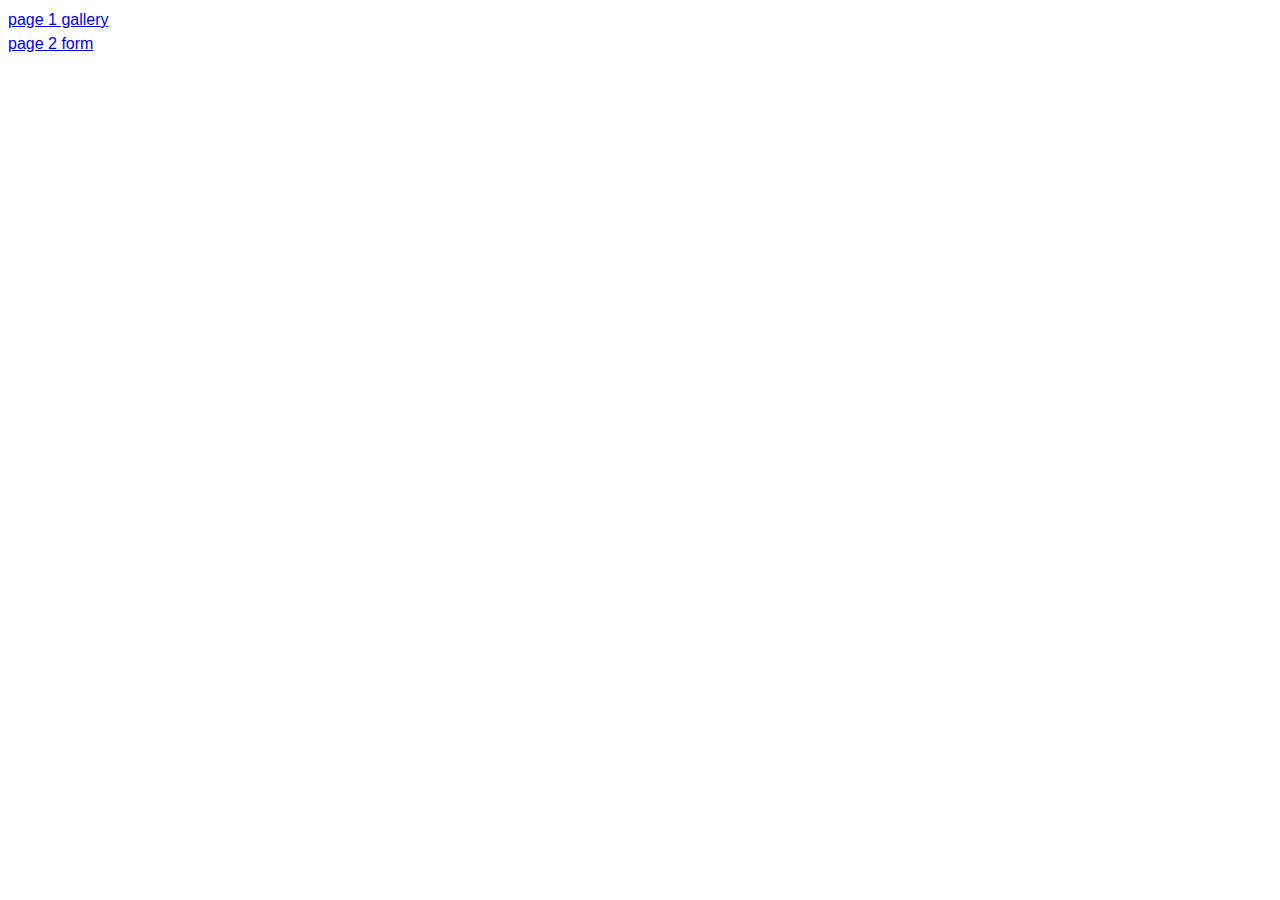
<file: src/index.html>
<!DOCTYPE html>
<html lang="en">
  <head>
    <meta charset="UTF-8" />
    <link rel="icon" type="image/svg+xml" href="/favicon.svg" />
    <meta name="viewport" content="width=device-width, initial-scale=1.0" />
    <link rel="stylesheet" href="./css/styles.css" />
    <title>Vanilla App Template</title>
  </head>
  <body>
    <ul>
      <li>
        <a href="./1-gallery.html">page 1 gallery </a>
      </li>
      <li>
        <a href="./2-form.html">page 2 form</a>
      </li>
    </ul>
  </body>
</html>
</file>
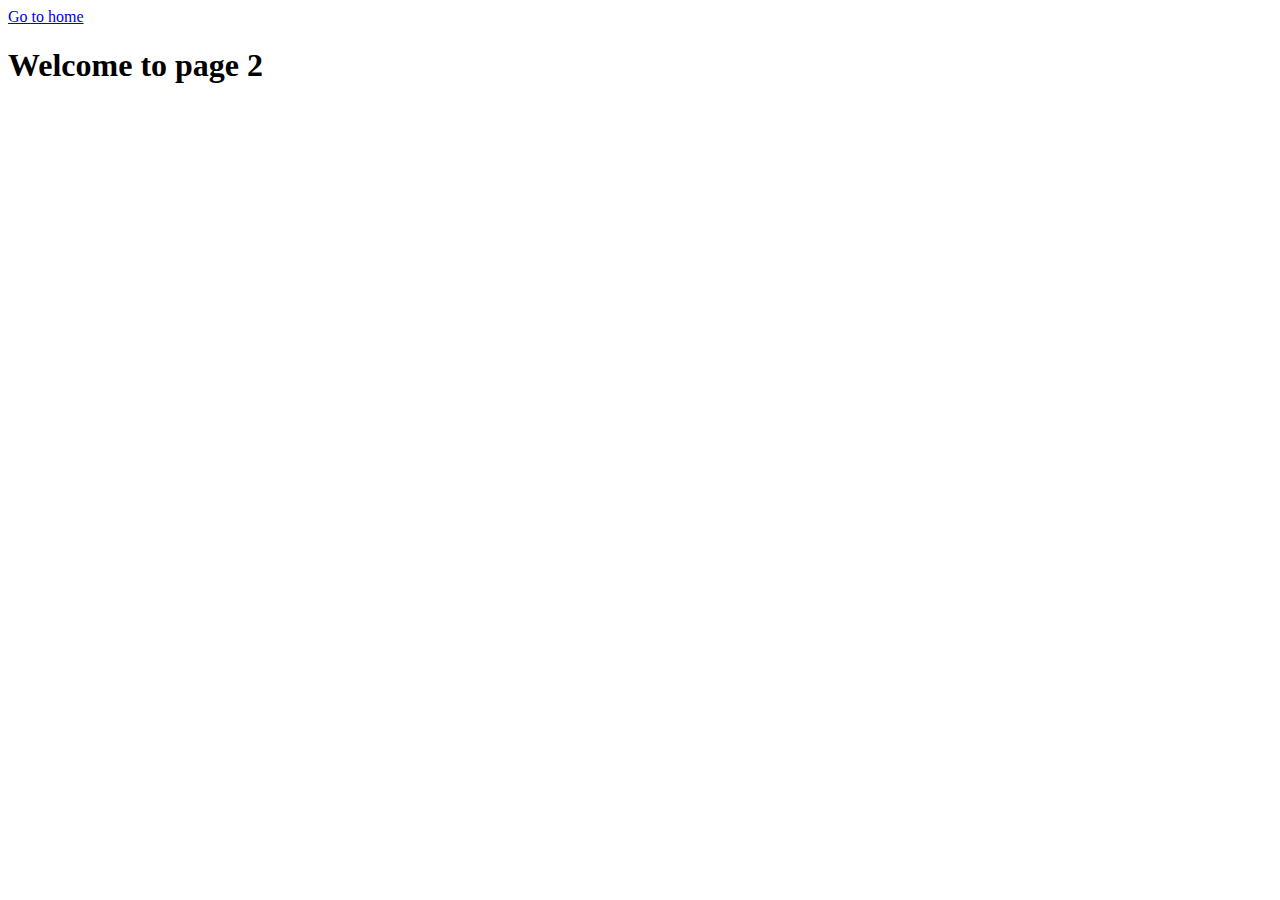
<file: page-2.html>
<!DOCTYPE html>
<html lang="en">
  <head>
    <meta charset="UTF-8" />
    <meta http-equiv="X-UA-Compatible" content="IE=edge" />
    <meta name="viewport" content="width=device-width, initial-scale=1.0" />
    <title>Page 2</title>
  </head>
  <body>
    <section>
      <a href="./index.html">Go to home</a>
      <h1>Welcome to page 2</h1>
    </section>
  </body>
</html>
</file>
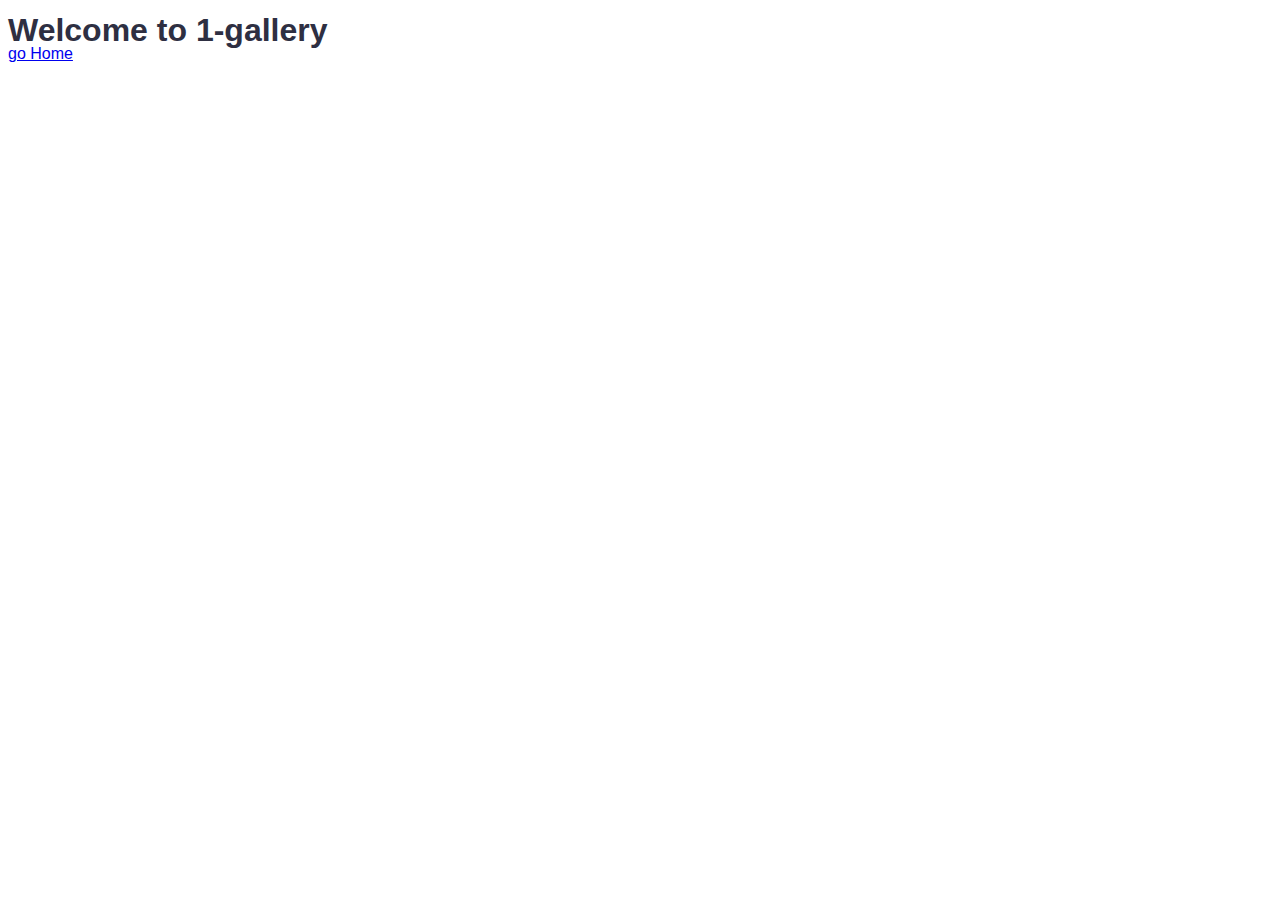
<file: src/1-gallery.html>
<!DOCTYPE html>
<html lang="en">
  <head>
    <meta charset="UTF-8" />
    <meta http-equiv="X-UA-Compatible" content="IE=edge" />
    <meta name="viewport" content="width=device-width, initial-scale=1.0" />
    <link rel="stylesheet" href="./css/styles.css" />
    <link rel="stylesheet" href="./css/1-gallery.css" />
    <title>1-gallery</title>
  </head>
  <body>
    <section>
      <h1>Welcome to 1-gallery</h1>
      <a href="./index.html">go Home</a>

      <ul class="gallery"></ul>
    </section>

    <script type="module" src="./js/1-gallery.js"></script>
  </body>
</html>
</file>
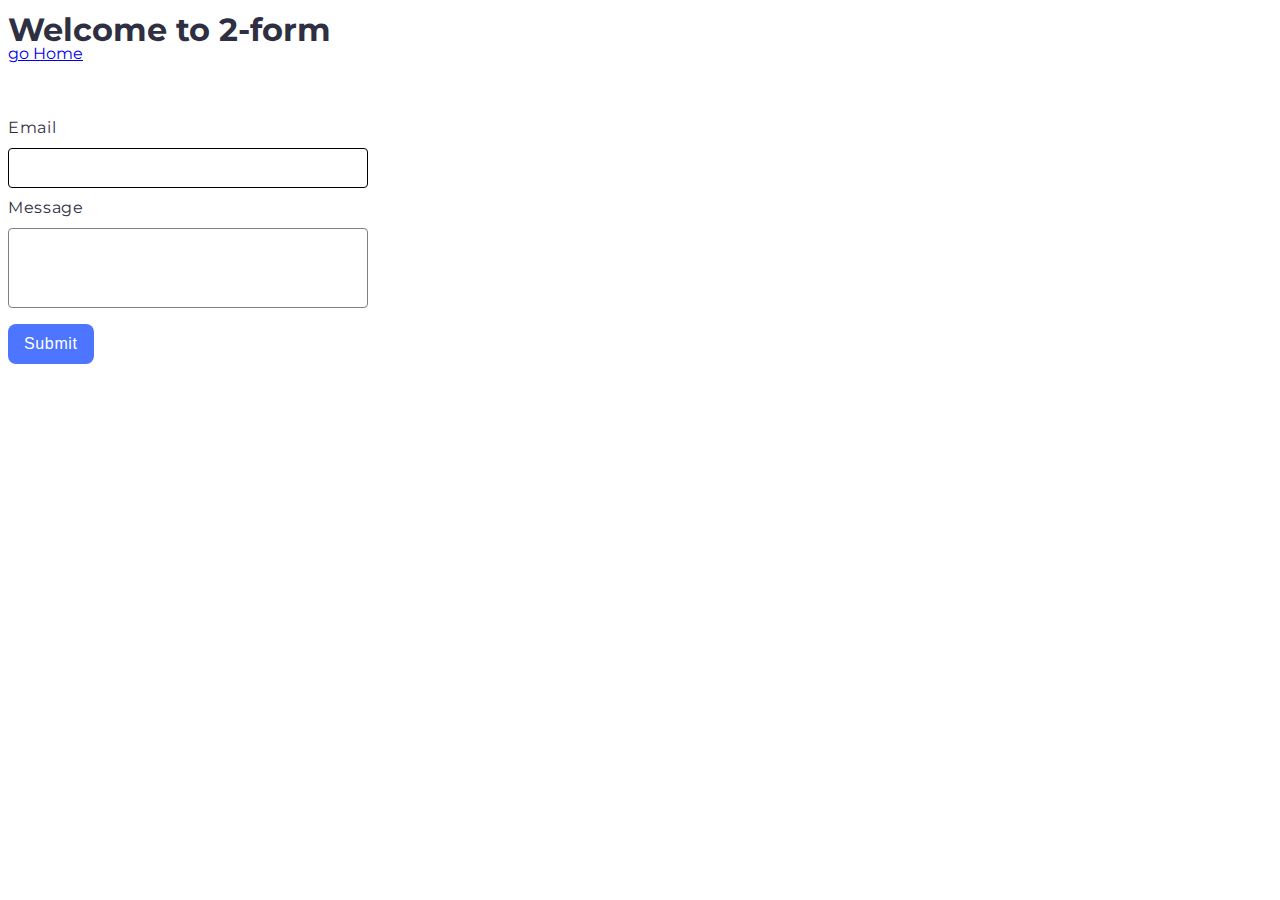
<file: src/2-form.html>
<!DOCTYPE html>
<html lang="en">
  <head>
    <meta charset="UTF-8" />
    <meta http-equiv="X-UA-Compatible" content="IE=edge" />
    <meta name="viewport" content="width=device-width, initial-scale=1.0" />
    <link rel="preconnect" href="https://fonts.googleapis.com" />
    <link rel="preconnect" href="https://fonts.gstatic.com" crossorigin />
    <link
      href="https://fonts.googleapis.com/css2?family=Montserrat:ital,wght@0,100..900;1,100..900&display=swap"
      rel="stylesheet"
    />
    <link rel="stylesheet" href="./css/styles.css" />

    <link rel="stylesheet" href="./css/2-form.css" />

    <title>2-form</title>
  </head>
  <body>
    <section>
      <h1>Welcome to 2-form</h1>
      <a href="./index.html">go Home</a>

      <form class="feedback-form" autocomplete="off">
        <label class="label-form">
          Email
          <input type="email" name="email" autofocus />
        </label>
        <label class="label-form">
          Message
          <textarea name="message" rows="8"></textarea>
        </label>
        <button type="submit">Submit</button>
      </form>
    </section>

    <script type="module" src="./js/2-form.js"></script>
  </body>
</html>
</file>
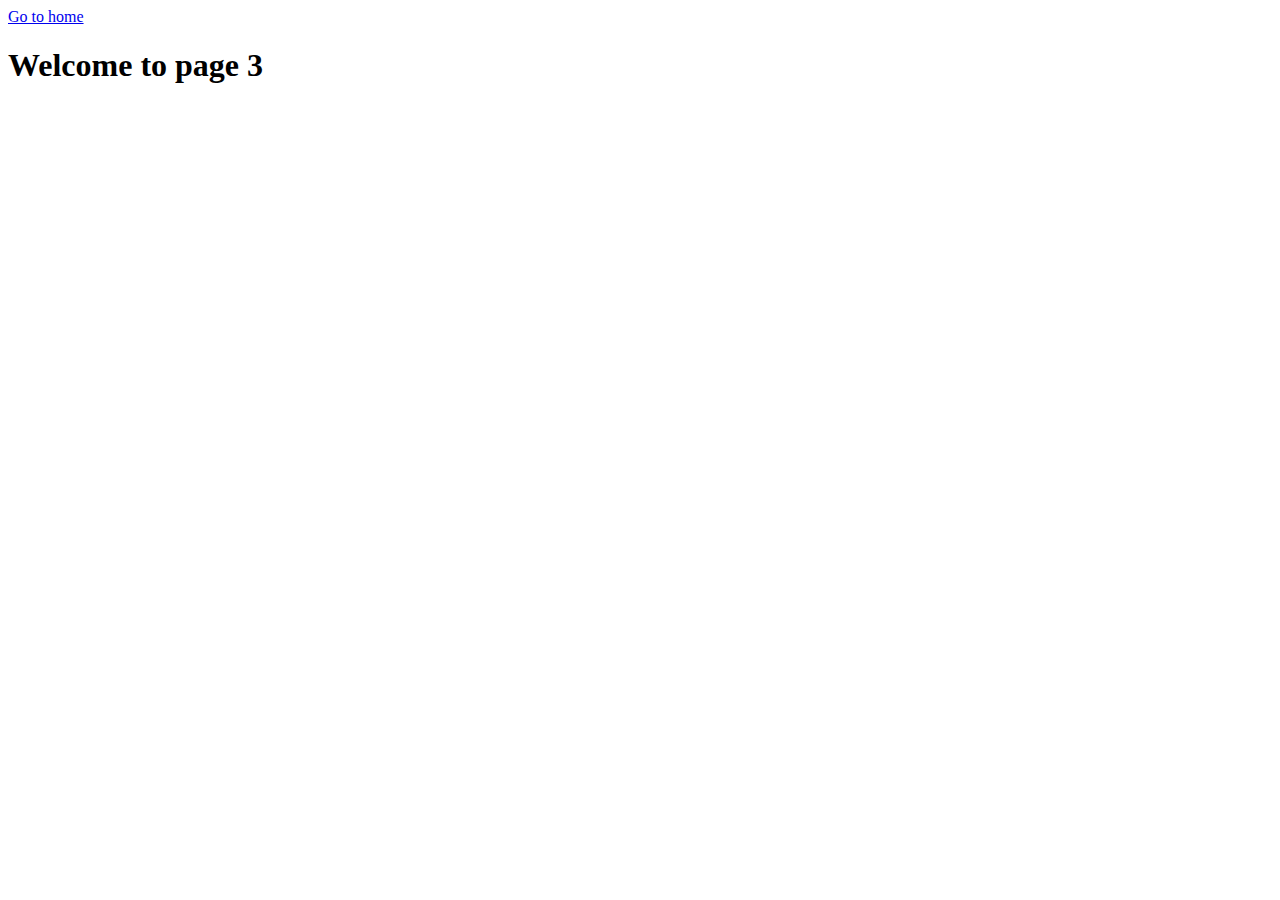
<file: src/page-3.html>
<!DOCTYPE html>
<html lang="en">
  <head>
    <meta charset="UTF-8" />
    <meta http-equiv="X-UA-Compatible" content="IE=edge" />
    <meta name="viewport" content="width=device-width, initial-scale=1.0" />
    <title>Page 3</title>
  </head>
  <body>
    <section>
      <a href="./index.html">Go to home</a>
      <h1>Welcome to page 3</h1>
    </section>
  </body>
</html>
</file>
<file: src/css/1-gallery.css>
.gallery {
  display: flex;
  flex-wrap: wrap;
  gap: 24px;
  padding-top: 50px;
}

.gallery > .gallery-item {
  flex-basis: calc((100% - 48px) / 3);
}

.sl-wrapper {
  background-color: rgba(46, 47, 66, 0.8);
  color: #fff;
}

.sl-wrapper .sl-counter {
  color: inherit;
}

.sl-wrapper .sl-close {
  color: inherit;
}

.sl-wrapper .sl-navigation button {
  color: inherit;
}
</file>
<file: src/css/2-form.css>
section {
  padding-top: 10px;
}

.feedback-form {
  padding-top: 50px;
}

.label-form {
  display: block;
  line-height: 1.5;
  letter-spacing: 0.04em;
}

.label-form + .label-form {
  margin-top: 8px;
}

.feedback-form input {
  display: block;
  padding-left: 16px;
  margin-top: 8px;
  border: 1px solid #808080;
  border-radius: 4px;
  width: 360px;
  height: 40px;
}

.feedback-form input:hover,
.feedback-form input:focus {
  border: 1px solid #000;
  outline: transparent;
}

.feedback-form textarea {
  display: block;
  margin-top: 8px;
  resize: none;
  border: 1px solid #808080;
  border-radius: 4px;
  width: 360px;
  height: 80px;
}

.feedback-form textarea:hover,
.feedback-form textarea:focus {
  border: 1px solid #000;
  outline: transparent;
}

.feedback-form button {
  display: block;
  margin-top: 16px;
  font-weight: 500;
  font-size: 16px;
  line-height: 1.5;
  letter-spacing: 0.04em;
  color: #fff;

  border: none;
  border-radius: 8px;
  padding: 8px 16px;
  background-color: var(--accent-color);
  cursor: pointer;
}

.feedback-form button:hover,
.feedback-form button:focus {
  background-color: #6c8cff;
}
</file>
<file: src/css/styles.css>
/**
  |============================
  | include css partials with
  | default @import url()
  |============================
*/
@import url('./reset.css');
@import url('./1-gallery.css');
@import url('./2-form.css');

:root {
  font-family: Inter, Avenir, Helvetica, Arial, sans-serif;
  font-size: 16px;
  line-height: 24px;
  font-weight: 400;

  color: #242424;
  --accent-color: #4e75ff;
  --text-color: #2e2f42;
  background-color: rgba(255, 255, 255, 0.87);

  font-synthesis: none;
  text-rendering: optimizeLegibility;
  -webkit-font-smoothing: antialiased;
  -moz-osx-font-smoothing: grayscale;
  -webkit-text-size-adjust: 100%;
}
</file>
